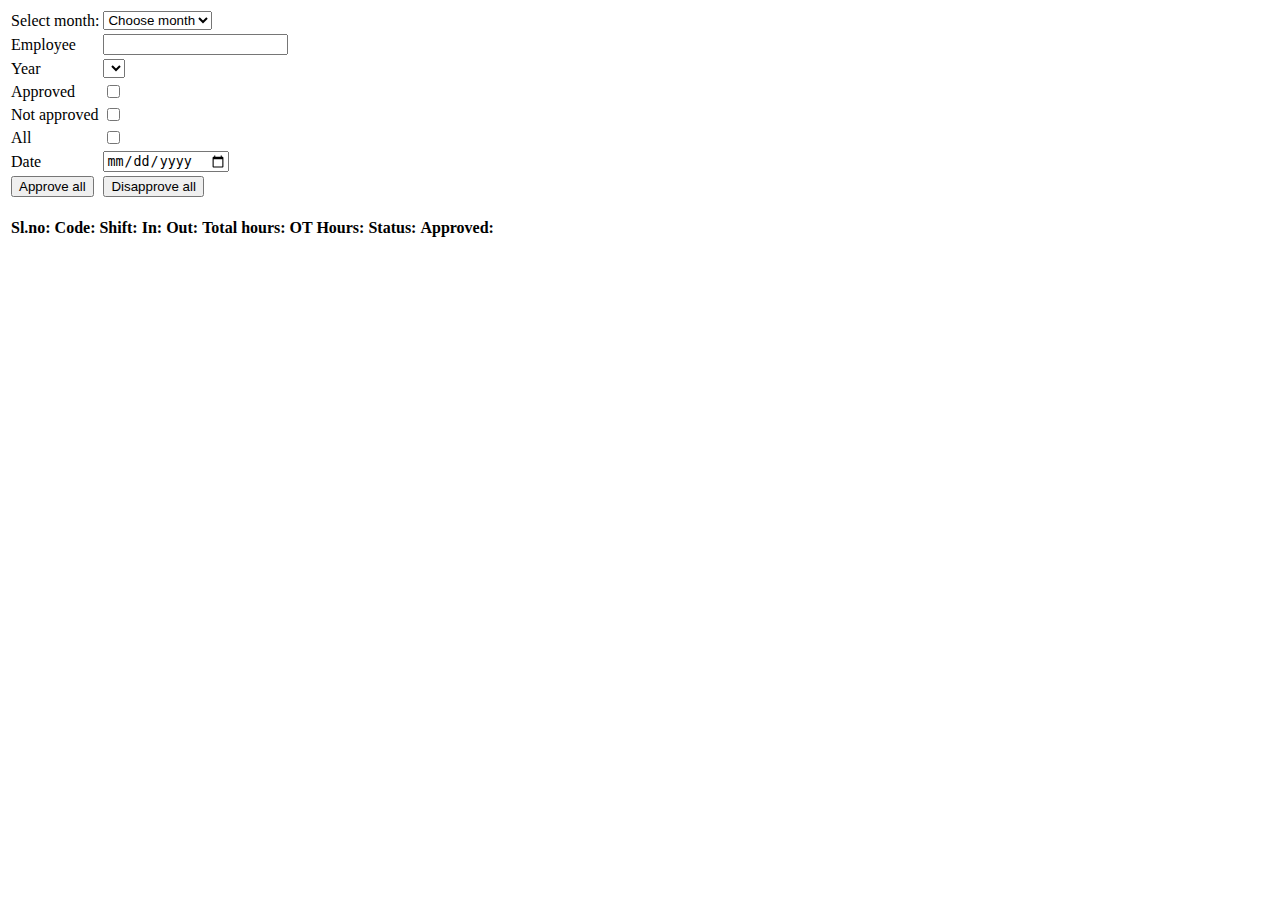
<file: old hr/overtime_approval.html>
<html>
    <head>
        <title></title>
         <meta charset="UTF-8"> 
    </head>
    <body>
        <form action="">
            <table>
                <tr>
                    <td>Select month:</td>
                    <td>
                        <select name="month" id="month">
                            <option value="0">Choose month</option>
                            <option value=""></option>
                        </select>
                    </td>
                </tr>
                <tr>
                    <td><label for="employee">Employee</label></td>
                    <td><input type="text" id="employee" name="employee"></td>
                </tr>
                <tr>
                    <td>
                        <label for="year">Year</label>
                    </td>
                    <td>
                       <select name="year" id="year">
                           <?
                           for($y = 2016; $y<=2030; $y++){
                            echo "<option value='$y'> $y </option>";
                           }
                           ?>
                       </select>
                    </td>
                </tr>
                <tr>
                    <td><label for="approved">Approved</label></td>
                    <td><input type="checkbox" name="approved" id="approved"></td>
                    
                </tr>
                <tr>
                    <td><label for="not_approved">Not approved</label></td>
                    <td><input type="checkbox" name="not_approved" id="not_approved"></td>
                </tr>
                <tr>
                    <td><label for="all">All</label></td>
                    <td><input type="checkbox" name="all" id="all"></td>
                </tr>
                <tr>
                    <td><label for="date">Date</label></td>
                    <td><input type="date" name="date" id="date"></td>
                </tr>
                <tr>
                    <td><button>Approve all</button></td>
                    <td><button>Disapprove all</button></td>
                </tr>
            </table>
        </form>
        
        <table>
            <tr>
                <td>
                    <h4>Sl.no:</h4>
                </td>
                
                <td>
                    <h4>Code:</h4>
                </td>
                
                <td>
                    <h4>Shift:</h4>
                </td>
                
                <td>
                    <h4>In:</h4>
                </td>
                
                <td>
                    <h4>Out:</h4>
                </td>
                
                <td>
                    <h4>Total hours:</h4>
                </td>
                
                <td>
                    <h4>OT Hours:</h4>
                </td>
                
                <td>
                    <h4>Status:</h4>
                </td>
                
                <td>
                    <h4>Approved:</h4>
                </td>
            </tr>
        </table>
    </body>
</html>
</file>
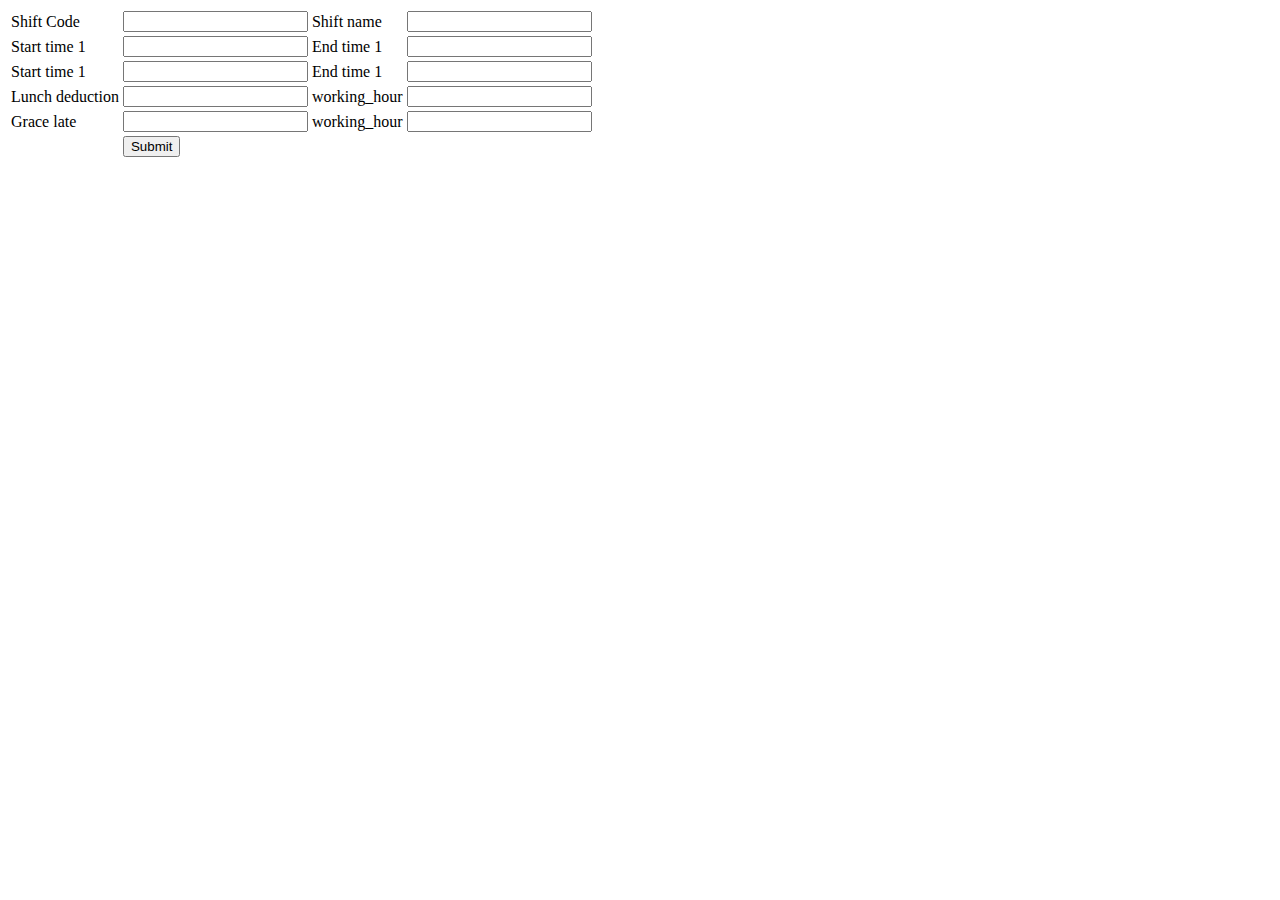
<file: old hr/shiftmaster.html>
<html>
    <head>
        <title></title>
    </head>
    <body>
        <form action="">
            <table>
                <tr>
                    <td>
                        <label for="shift_code">Shift Code</label>
                    </td>
                    <td>
                        <input type="text" name="shift_code" id="shift_code">
                    </td>
                    <td>
                        <label for="shift_name">Shift name</label>
                    </td>
                    <td>
                        <input type="text" name="shift_name" id="shift_name">
                    </td>
                </tr>
                <tr>
                     <td>
                        <label for="start_time_one">Start time 1</label>
                    </td>
                    <td>
                        <input type="text" name="start_time_one" id="start_time_one">
                    </td>
                    <td>
                        <label for="end_time_one">End time 1</label>
                    </td>
                    <td>
                        <input type="text" name="end_time_one" id="end_time_one">
                    </td>
                </tr>
                
                <tr>
                     <td>
                        <label for="start_time_two">Start time 1</label>
                    </td>
                    <td>
                        <input type="text" name="start_time_two" id="start_time_two">
                    </td>
                    <td>
                        <label for="end_time_two">End time 1</label>
                    </td>
                    <td>
                        <input type="text" name="end_time_two" id="end_time_two">
                    </td>
                </tr>
                <tr>
                     <td>
                        <label for="lunch_deduction">Lunch deduction</label>
                    </td>
                    <td>
                        <input type="text" name="lunch_deduction" id="lunch_deduction">
                    </td>
                    <td>
                        <label for="working_hour">working_hour</label>
                    </td>
                    <td>
                        <input type="text" name="working_hour" id="working_hour">
                    </td>
                </tr>
                
                <tr>
                     <td>
                        <label for="grace_late">Grace late</label>
                    </td>
                    <td>
                        <input type="text" name="grace_late" id="grace_late">
                    </td>
                    <td>
                        <label for="grace_early">working_hour</label>
                    </td>
                    <td>
                        <input type="text" name="grace_early" id="grace_early">
                    </td>
                </tr>
                <tr>
                   <td></td><td> <input type="submit" value="Submit"></td>
                </tr>
                
            </table>
        </form>
    </body>
</html>
</file>
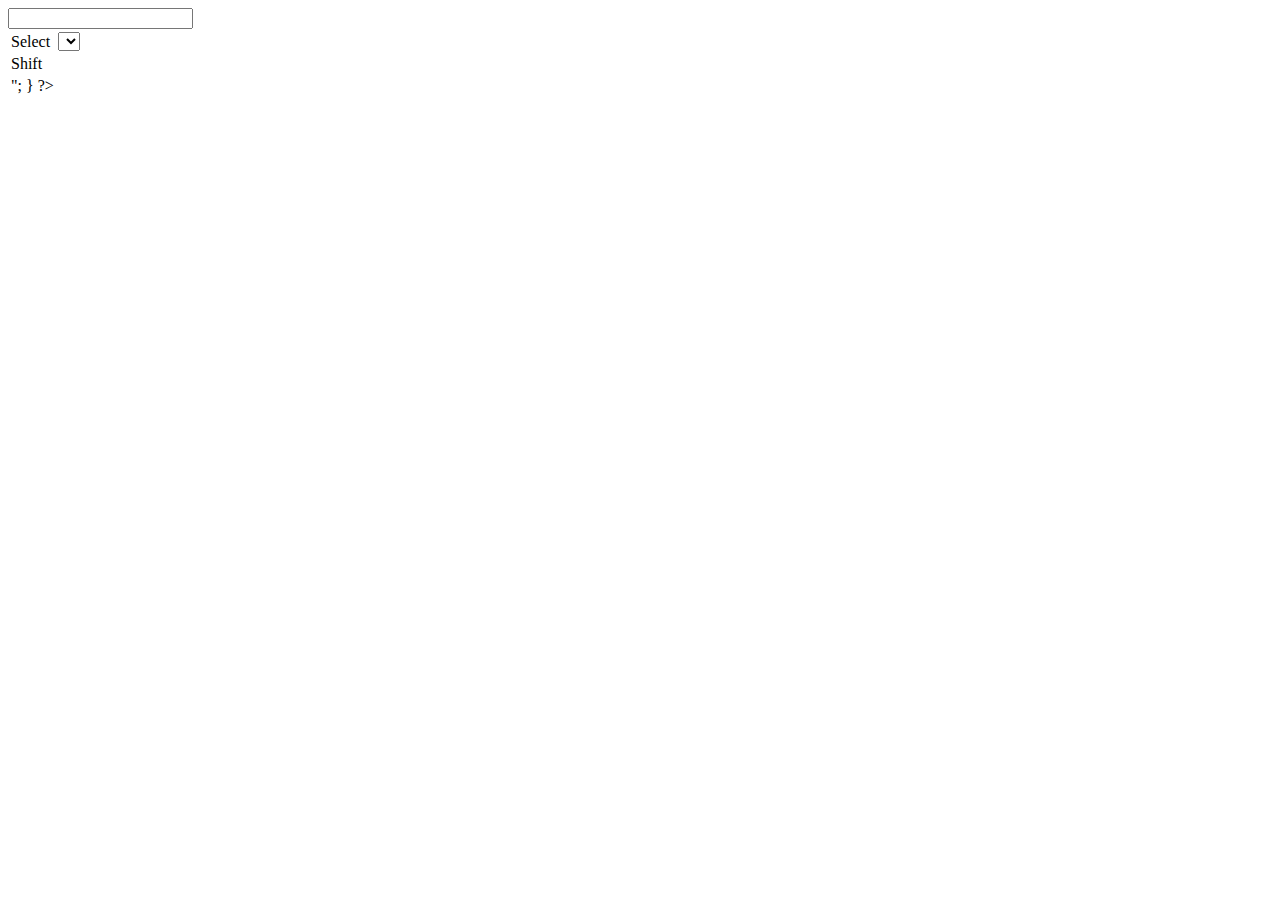
<file: old hr/shiftpattern.html>
<html>
    <head>
        <title></title>
         <meta charset="UTF-8"> 
    </head>
    <body>
        <form action="">
            <table>
                <tr>
                    <td>
                        <label for="shift_code">Select</label>
                    </td>
                    <td>
                        <select name="shift_code" id="shift_code">
                            <option value=""></option>
                            <option value=""></option>
                            <option value=""></option>
                        </select>
                    </td>
                </tr>
                <tr id="shift_code">
                    <td><label for="shift_code">Shift</label></td>
                </tr>
                <tr>
                    <?php
                    for($i = ; $i<=15; $i++)
                    {
                        echo "<td><input type="text" name='shift_code_{$i}' > <td>";
                    }
                    ?>
                </tr>
            </table>
        </form>
    </body>
</html>
</file>
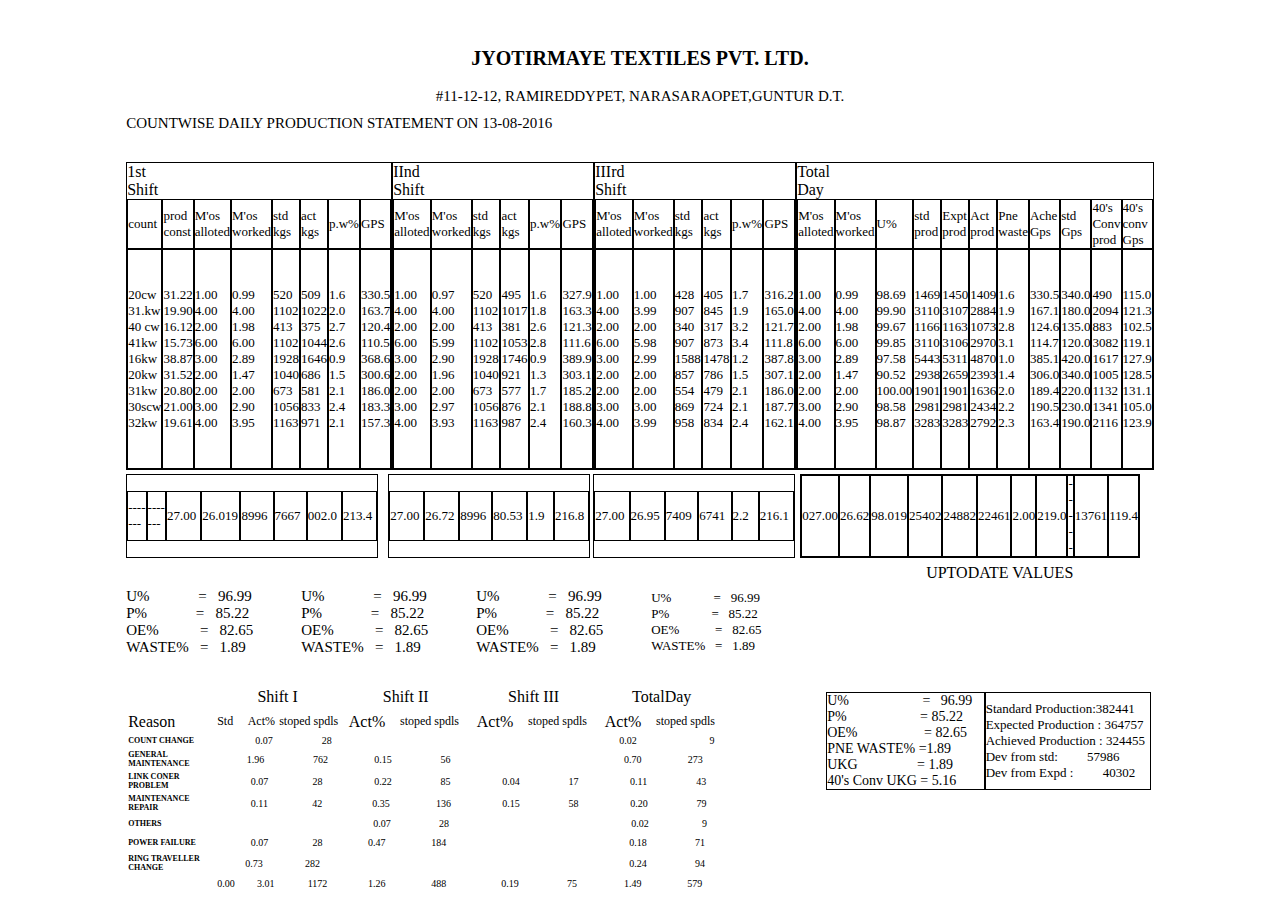
<file: production/report.html>
<html>

<head>

<title>Jyotirmay Report</title>

</head>


<body>

	<table width="1000" cellspacing="0" cellpadding="0" align="center">
	<tr>
		<td width="1000" height="80"><p align="center" style="font-size:20px;margin-bottom:0px;margin-top:20px"><b>JYOTIRMAYE TEXTILES PVT. LTD.</b></p></td>
	</tr>
	<tr>
	<td><p align="center" style="font-size:15px;margin-top:0px;margin-bottom:10px">#11-12-12, RAMIREDDYPET, NARASARAOPET,GUNTUR D.T.</p></td>
	</tr>
	<tr>
	<td><p style="font-size:15px;margin-top:0px;margin-bottom:30px">COUNTWISE DAILY PRODUCTION STATEMENT ON 13-08-2016</p></td>
	</tr>
	<tr>
			<td width="1000" height="300">
			<table width"1000" height="300" cellspacing="0" cellpadding="0">
				<tr height="300">
					<td width="250" height="300" style="border:1px solid black;">
						<table width="250" height="240" cellspacing="0" cellpadding="0">
						<tr style="height:30px">
							<td width="40" height="30" cellspacing="0" cellpadding="0" style=" ">1st Shift</td>
						</tr>
						<tr height="50">
							<td width="40" height="50" style="border:1px solid black;font-size:13px" >count</td>
							<td width="40" height="50" style="border:1px solid black;font-size:13px">prod const</td>
							<td width="40" height="50" style="border:1px solid black;font-size:13px">M'os alloted</td>
							<td width="40" height="50" style="border:1px solid black;font-size:13px">M'os worked</td>
							<td width="40" height="50" style="border:1px solid black;font-size:13px">std kgs</td>
							<td width="40" height="50" style="border:1px solid black;font-size:13px">act kgs</td>
							<td width="40" height="50" style="border:1px solid black;font-size:13px">p.w%</td>
							<td width="40" height="50" style="border:1px solid black;font-size:13px">GPS</td>
						</tr>
						<tr height="220">
							<td width="40" height="220" style="border:1px solid black;font-size:13px" >20cw<br>31.kw<br>40 cw<br>41kw<br>16kw<br>20kw<br>31kw<br>30scw<br>32kw</td>
							<td width="40" height="220" style="border:1px solid black;font-size:13px">31.22<br>19.90<br>16.12<br>15.73<br>38.87<br>31.52<br>20.80<br>21.00<br>19.61</td>
							<td width="40" height="220" style="border:1px solid black;font-size:13px">1.00<br>4.00<br>2.00<br>6.00<br>3.00<br>2.00<br>2.00<br>3.00<br>4.00</td>
							<td width="40" height="220" style="border:1px solid black;font-size:13px">0.99<br>4.00<br>1.98<br>6.00<br>2.89<br>1.47<br>2.00<br>2.90<br>3.95</td>
							<td width="40" height="220" style="border:1px solid black;font-size:13px">520<br>1102<br>413<br>1102<br>1928<br>1040<br>673<br>1056<br>1163</td>
							<td width="40" height="220" style="border:1px solid black;font-size:13px">509<br>1022<br>375<br>1044<br>1646<br>686<br>581<br>833<br>971</td>
							<td width="40" height="220" style="border:1px solid black;font-size:13px">1.6<br>2.0<br>2.7<br>2.6<br>0.9<br>1.5<br>2.1<br>2.4<br>2.1</td>
							<td width="40" height="220" style="border:1px solid black;font-size:13px">330.5<br>163.7<br>120.4<br>110.5<br>368.6<br>300.6<br>186.0<br>183.3<br>157.3</td>
						</tr>
						
						
						</table>
						
					</td>
					<td style="width:3px;border:none;"></td>
					<td width="200" height="300" style="border:1px solid black;">
						<table width="200" height="240" cellspacing="0" cellpadding="0">
						<tr style="height:30px">
						<td width="40" height="30" cellspacing="0" cellpadding="0" style=" ">IInd Shift</td>
						</tr>
						<tr height="50">
							<td width="40" height="50" style="border:1px solid black;font-size:13px" >M'os alloted</td>
							<td width="40" height="50" style="border:1px solid black;font-size:13px">M'os worked</td>
							<td width="40" height="50" style="border:1px solid black;font-size:13px">std kgs</td>
							<td width="40" height="50" style="border:1px solid black;font-size:13px">act kgs</td>
							<td width="40" height="50" style="border:1px solid black;font-size:13px">p.w%</td>
							<td width="40" height="50" style="border:1px solid black;font-size:13px">GPS</td>
							
						</tr>
						<tr height="220">
							<td width="40" height="220" style="border:1px solid black;font-size-adjust:0px;font-size:13px" >1.00<br>4.00<br>2.00<br>6.00<br>3.00<br>2.00<br>2.00<br>3.00<br>4.00</td>
							<td width="40" height="220" style="border:1px solid black;font-size:13px">0.97<br>4.00<br>2.00<br>5.99<br>2.90<br>1.96<br>2.00<br>2.97<br>3.93</td>							
							<td width="40" height="220" style="border:1px solid black;font-size:13px">520<br>1102<br>413<br>1102<br>1928<br>1040<br>673<br>1056<br>1163</td>
							<td width="40" height="220" style="border:1px solid black;font-size:13px">495<br>1017<br>381<br>1053<br>1746<br>921<br>577<br>876<br>987</td>
							<td width="40" height="220" style="border:1px solid black;font-size:13px">1.6<br>1.8<br>2.6<br>2.8<br>0.9<br>1.3<br>1.7<br>2.1<br>2.4</td>
							<td width="40" height="50" style="border:1px solid black;font-size:13px">327.9<br>163.3<br>121.3<br>111.6<br>389.9<br>303.1<br>185.2<br>188.8<br>160.3</td>
						</tr>
						
						
						</table>
						
					</td>
					<td style="width:10px;border:none;"></td>
					<td width="200" height="300" style="border:1px solid black;">
						<table width="200" height="240" cellspacing="0" cellpadding="0">
						<tr style="height:30px">
						<td width="40" height="30" cellspacing="0" cellpadding="0" style=" ">IIIrd Shift</td>
						</tr>
						<tr height="50">
							<td width="40" height="50" style="border:1px solid black;font-size:13px" >M'os alloted</td>
							<td width="40" height="50" style="border:1px solid black;font-size:13px">M'os worked</td>
							<td width="40" height="50" style="border:1px solid black;font-size:13px">std kgs</td>
							<td width="40" height="50" style="border:1px solid black;font-size:13px">act kgs</td>
							<td width="40" height="50" style="border:1px solid black;font-size:13px">p.w%</td>
							<td width="40" height="50" style="border:1px solid black;font-size:13px">GPS</td>
							
						</tr>
						<tr height="220">
							<td width="40" height="220" style="border:1px solid black;font-size:13px" >1.00<br>4.00<br>2.00<br>6.00<br>3.00<br>2.00<br>2.00<br>3.00<br>4.00</td>
							<td width="40" height="220" style="border:1px solid black;font-size:13px">1.00<br>3.99<br>2.00<br>5.98<br>2.99<br>2.00<br>2.00<br>3.00<br>3.99</td>
							<td width="40" height="220" style="border:1px solid black;font-size:13px">428<br>907<br>340<br>907<br>1588<br>857<br>554<br>869<br>958</td>
							<td width="40" height="220" style="border:1px solid black;font-size:13px">405<br>845<br>317<br>873<br>1478<br>786<br>479<br>724<br>834</td>
							<td width="40" height="220" style="border:1px solid black;font-size:13px">1.7<br>1.9<br>3.2<br>3.4<br>1.2<br>1.5<br>2.1<br>2.1<br>2.4</td>
							<td width="40" height="220" style="border:1px solid black;font-size:13px">316.2<br>165.0<br>121.7<br>111.8<br>387.8<br>307.1<br>186.0<br>187.7<br>162.1</td>
							
						</tr>
						
						
						</table>
						
					</td>
					<td style="width:3;border:none;"></td>
					<td width="300" height="300" style="border:1px solid black;">
						<table width="300" height="240" cellspacing="0" cellpadding="0">
						<tr style="height:30px">
						<td width="40" height="30" cellspacing="0" cellpadding="0" style=" ">Total Day</td>
						</tr>
						<tr height="50">
							<td width="100" height="50" style="border:1px solid black;font-size:13px" >M'os alloted</td>
							<td width="100" height="50" style="border:1px solid black;font-size:13px">M'os worked</td>
							<td width="100" height="50" style="border:1px solid black;font-size:13px">U%</td>
							<td width="100" height="50" style="border:1px solid black;font-size:13px">std prod</td>
							<td width="100" height="50" style="border:1px solid black;font-size:13px">Expt prod</td>
							<td width="100" height="50" style="border:1px solid black;font-size:13px">Act prod</td>
							<td width="100" height="50" style="border:1px solid black;font-size:13px">Pne waste</td>
							<td width="100" height="50" style="border:1px solid black;font-size:13px">Ache Gps</td>
							<td width="100" height="50" style="border:1px solid black;font-size:13px">std Gps</td>
							<td width="100" height="50" style="border:1px solid black;font-size:13px">40's Conv prod</td>
							<td width="100" height="50" style="border:1px solid black;font-size:13px">40's conv Gps</td>
						</tr>
						<tr height="220">
							<td width="100" height="220" style="border:1px solid black;font-size:13px" >1.00<br>4.00<br>2.00<br>6.00<br>3.00<br>2.00<br>2.00<br>3.00<br>4.00</td>
							<td width="100" height="220" style="border:1px solid black;font-size:13px">0.99<br>4.00<br>1.98<br>6.00<br>2.89<br>1.47<br>2.00<br>2.90<br>3.95</td>
							<td width="100" height="220" style="border:1px solid black;font-size:13px">98.69<br>99.90<br>99.67<br>99.85<br>97.58<br>90.52<br>100.00<br>98.58<br>98.87</td>
							<td width="100" height="220" style="border:1px solid black;font-size:13px">1469<br>3110<br>1166<br>3110<br>5443<br>2938<br>1901<br>2981<br>3283</td>
							<td width="100" height="220" style="border:1px solid black;font-size:13px">1450<br>3107<br>1163<br>3106<br>5311<br>2659<br>1901<br>2981<br>3283</td>
							<td width="100" height="220" style="border:1px solid black;font-size:13px">1409<br>2884<br>1073<br>2970<br>4870<br>2393<br>1636<br>2434<br>2792</td>
							<td width="100" height="220" style="border:1px solid black;font-size:13px">1.6<br>1.9<br>2.8<br>3.1<br>1.0<br>1.4<br>2.0<br>2.2<br>2.3</td>
							<td width="100" height="220" style="border:1px solid black;font-size:13px">330.5<br>167.1<br>124.6<br>114.7<br>385.1<br>306.0<br>189.4<br>190.5<br>163.4</td>
							<td width="100" height="220" style="border:1px solid black;font-size:13px">340.0<br>180.0<br>135.0<br>120.0<br>420.0<br>340.0<br>220.0<br>230.0<br>190.0</td>
							<td width="100" height="220" style="border:1px solid black;font-size:13px">490<br>2094<br>883<br>3082<br>1617<br>1005<br>1132<br>1341<br>2116</td>
							<td width="100" height="220" style="border:1px solid black;font-size:13px">115.0<br>121.3<br>102.5<br>119.1<br>127.9<br>128.5<br>131.1<br>105.0<br>123.9</td>
						</tr>
						
						
						
						</table>
						
					</td>
					
				</tr>
				
			</table>
		</td>
		
	</tr>
	<tr><td style="width:1000px;height:4px;border:none;"></td></tr>
	<tr>
			<td width="1000" height="50">
			<table width"1000" height="50" cellspacing="0" cellpadding="0">
				<tr height="50">
					<td width="250" height="20" style="border:1px solid black;">
						<table width="250" height="50" cellspacing="0" cellpadding="0">
						
						<tr height="50">
							<td width="40" height="50" style="border:1px solid black;font-size:13px" >-------</td>
							<td width="40" height="50" style="border:1px solid black;font-size:13px">-------</td>
							<td width="40" height="50" style="border:1px solid black;font-size:13px">27.00</td>
							<td width="40" height="50" style="border:1px solid black;font-size:13px">26.019</td>
							<td width="40" height="50" style="border:1px solid black;font-size:13px">8996</td>
							<td width="40" height="50" style="border:1px solid black;font-size:13px">7667</td>
							<td width="40" height="50" style="border:1px solid black;font-size:13px"> 002.0</td>
							<td width="40" height="50" style="border:1px solid black;font-size:13px">213.4</td>
						</tr>
						
						
						
						</table>
						
					</td>
					<td style="width:10;border:none;"></td>
					<td width="200" height="50" style="border:1px solid black;">
						<table width="200" height="50" cellspacing="0" cellpadding="0">
						
						<tr height="50">
							<td width="40" height="50" style="border:1px solid black;font-size:13px" >27.00</td>
							<td width="40" height="50" style="border:1px solid black;font-size:13px">26.72</td>
							<td width="40" height="50" style="border:1px solid black;font-size:13px">8996</td>
							<td width="40" height="50" style="border:1px solid black;font-size:13px">80.53</td>
							<td width="40" height="50" style="border:1px solid black;font-size:13px">1.9</td>
							<td width="40" height="50" style="border:1px solid black;font-size:13px">216.8</td>
							
						</tr>
						
						
						</table>
						
					</td>
					<td style="width:3;border:none;"></td>
					<td width="200" height="50" style="border:1px solid black;">
						<table width="200" height="50" cellspacing="0" cellpadding="0">
						
						<tr height="50">
							<td width="40" height="50" style="border:1px solid black;font-size:13px" >27.00</td>
							<td width="40" height="50" style="border:1px solid black;font-size:13px">26.95</td>
							<td width="40" height="50" style="border:1px solid black;font-size:13px">7409</td>
							<td width="40" height="50" style="border:1px solid black;font-size:13px">6741</td>
							<td width="40" height="50" style="border:1px solid black;font-size:13px">2.2</td>
							<td width="40" height="50" style="border:1px solid black;font-size:13px">216.1</td>
							
						</tr>
						
						
						
						</table>
						
					</td>
					<td style="width:5;border:none;"></td>
					<td width="300"  style="border:1px solid black;">
						<table width="300"  cellspacing="0" cellpadding="0">
						
						<tr height="50">
							<td width="100" height="50" style="border:1px solid black;font-size:13px" >027.00</td>
							<td width="100" height="50" style="border:1px solid black;font-size:13px">26.62</td>
							<td width="100" height="50" style="border:1px solid black;font-size:13px">98.019</td>
							<td width="100" height="50" style="border:1px solid black;font-size:13px">25402</td>
							<td width="100" height="50" style="border:1px solid black;font-size:13px">24882</td>
							<td width="100" height="50" style="border:1px solid black;font-size:13px">22461</td>
							<td width="100" height="50" style="border:1px solid black;font-size:13px">2.00</td>
							<td width="100" height="50" style="border:1px solid black;font-size:13px">219.0</td>
							<td width="100" height="50" style="border:1px solid black;font-size:13px">-----</td>
							<td width="100" height="50" style="border:1px solid black;font-size:13px">13761</td>
							<td width="100" height="50" style="border:1px solid black;font-size:13px">119.4</td>
						</tr>
						
						
						
						</table>
						
					</td>
					
				</tr>
				
			</table>
		</td>
			
		</td>
		
	</tr>
	<tr>
			<td width="1000" height="30" >
			<table width"1000" height="30" cellspacing="0" cellpadding="0">
				<tr>
					<td width="100" height="30" ></td>
					<td width="500" height="30" >
					
						
					
					</td>
					<td width="100" height="30" >
					
						
					</td>
					<td width="100" height="30" >
					
						
					
					</td>
					<td width="158" height="30" >
					<p>UPTODATE VALUES</p>
						
						
					</td>
					
				</tr>
			</table>
		</td>
		
	</tr>
	
	<tr>
			<td width="1000" >
			<table width="1000" cellspacing="0" cellpadding="0">
				<tr>
					<td width="700" style="">
						<table width="700" cellspacing="0" cellpadding="0">
						<tr>
						<td width="700"  style="">
							<table width="700" cellspacing="0" cellpadding="0">
								<tr style="margin-top:0px">
								<td width="150"  style="font-size:15px;border:none">U% &nbsp &nbsp &nbsp &nbsp &nbsp &nbsp = &nbsp 96.99 <br>P% &nbsp &nbsp &nbsp &nbsp &nbsp &nbsp = &nbsp 85.22<br>OE% &nbsp &nbsp &nbsp &nbsp &nbsp = &nbsp 82.65<br>WASTE% &nbsp = &nbsp 1.89
								</td>
								<td width="150"  style="font-size:15px;border:none">U% &nbsp &nbsp &nbsp &nbsp &nbsp &nbsp = &nbsp 96.99 <br>P% &nbsp &nbsp &nbsp &nbsp &nbsp &nbsp = &nbsp 85.22<br>OE% &nbsp &nbsp &nbsp &nbsp &nbsp = &nbsp 82.65<br>WASTE% &nbsp = &nbsp 1.89
								</td>
								<td width="150" style="font-size:15px;border:none">U% &nbsp &nbsp &nbsp &nbsp &nbsp &nbsp = &nbsp 96.99 <br>P% &nbsp &nbsp &nbsp &nbsp &nbsp &nbsp = &nbsp 85.22<br>OE% &nbsp &nbsp &nbsp &nbsp &nbsp = &nbsp 82.65<br>WASTE% &nbsp = &nbsp 1.89
								</td>
								<td width="150" style="font-size:13px;border:none">U% &nbsp &nbsp &nbsp &nbsp &nbsp &nbsp = &nbsp 96.99 <br>P% &nbsp &nbsp &nbsp &nbsp &nbsp &nbsp = &nbsp 85.22<br>OE% &nbsp &nbsp &nbsp &nbsp &nbsp = &nbsp 82.65<br>WASTE% &nbsp = &nbsp 1.89
								</tr>
								
							</table>
						</td>
						</tr>
						<tr><td height="30px"></td></tr>
						<tr>
						
						<td width="600" height="" style="margin-top:20px">
							<table width="600" cellspacing="1" cellpadding="1" style="">
							
								<tr style="border-bottom:1px solid black">
									<td width="125"></td>
									<td width="125" align="center">Shift I</td>
									<td width="125" align="center">Shift II</td>
									<td width="125" align="center">Shift III</td>
									<td width="125" align="center">TotalDay</td>
								</tr>
								<tr><td></td></tr>
								<tr>
									<td width="125">Reason</td>
									<td width="125">
										<table width="125" cellspacing="1" cellpadding="1">
											<tr>
											<td align="" style="font-size:12px">Std</td>
											<td align="" style="font-size:12px"> &nbsp &nbsp Act%</td>
											<td align="right" style="font-size:12px">stoped spdls</td>
											</tr>
										</table>
									
									</td>
									<td width="125">
										<table width="125" cellspacing="0" cellpadding="0">
											<tr>
											<td align="center">Act%</td>
											<td align="center" style="font-size:12px">stoped spdls</td>
											
											</tr>
										</table>
									
									</td>
									<td width="125">
									
										<table width="125" cellspacing="0" cellpadding="0">
											<tr>
											<td align="center">Act%</td>
											<td align="center" style="font-size:12px">stoped spdls</td>
											
											</tr>
										</table>
									
									</td>
									<td width="125">
										<table width="125" cellspacing="0" cellpadding="0">
											<tr>
											<td align="center">Act%</td>
											<td align="center" style="font-size:12px">stoped spdls</td>
											
											</tr>
										</table>
									
									</td>
								
								</tr>
							
							</table>
						</td>
						</tr>
						<tr>
						
						<td width="600" height="" style="margin-top:20px">
							<table width="600" cellspacing="1" cellpadding="1" style="">
							
								<tr>
									<td width="125" style="font-size:8px"><b>COUNT CHANGE</b></td>
									<td width="125">
										<table width="125" cellspacing="0" cellpadding="0">
											<tr>
											<td align="" style="font-size:12px"></td>
											<td align="" style="font-size:10px"> &nbsp &nbsp &nbsp &nbsp &nbsp &nbsp &nbsp &nbsp 0.07</td>
											<td align="left" style="font-size:10px">28</td>
											</tr>
										</table>
									
									</td>
									<td width="125">
										<table width="125" cellspacing="0" cellpadding="0">
											<tr>
											<td align="center"></td>
											<td align="center"></td>
											
											</tr>
										</table>
									
									</td>
									<td width="125">
									
										<table width="125" cellspacing="0" cellpadding="0">
											<tr>
											<td align="center"></td>
											<td align="center"></td>
											
											</tr>
										</table>
									
									</td>
									<td width="125">
										<table width="125" cellspacing="0" cellpadding="0">
											<tr>
											<td align="left" style="font-size:10px"> &nbsp &nbsp &nbsp &nbsp 0.02</td>
											<td align="left" style="font-size:10px">9</td>
											
											</tr>
										</table>
									
									</td>
								
								</tr>
							
							</table>
						</td>
						</tr>
						<tr>
						
						<td width="600" height="" style="margin-top:20px">
							<table width="600" cellspacing="1" cellpadding="1" style="">
							
								<tr>
									<td width="125" style="font-size:8px"><b>GENERAL MAINTENANCE</b></td>
									<td width="125">
										<table width="125" cellspacing="0" cellpadding="0">
											<tr>
											<td align="" style="font-size:10px"></td>
											<td align="center" style="font-size:10px"> &nbsp &nbsp &nbsp &nbsp 1.96</td>
											<td align="center" style="font-size:10px"> &nbsp &nbsp &nbsp &nbsp &nbsp 762</td>
											</tr>
										</table>
									
									</td>
									<td width="125">
										<table width="125" cellspacing="0" cellpadding="0">
											<tr>
											<td align="center" style="font-size:10px">0.15</td>
											<td align="center" style="font-size:10px">56</td>
											
											</tr>
										</table>
									
									</td>
									<td width="125">
									
										<table width="125" cellspacing="0" cellpadding="0">
											<tr>
											<td align="center" style="font-size:10px"></td>
											<td align="center" style="font-size:10px"></td>
											
											</tr>
										</table>
									
									</td>
									<td width="125">
										<table width="125" cellspacing="0" cellpadding="0">
											<tr>
											<td align="center" style="font-size:10px">0.70</td>
											<td align="center" style="font-size:10px">273</td>
											
											</tr>
										</table>
									
									</td>
								
								</tr>
							
							</table>
						</td>
						</tr>
						<tr>
						
						<td width="600" height="" style="margin-top:20px">
							<table width="600" cellspacing="1" cellpadding="1" style="">
							
								<tr>
									<td width="125" style="font-size:8px"><b>LINK CONER PROBLEM</b></td>
									<td width="125">
										<table width="125" cellspacing="1" cellpadding="1">
											<tr>
											<td align="" style="font-size:12px"></td>
											<td align="center" style="font-size:10px">0.07</td>
											<td align="center" style="font-size:10px">28</td>
											</tr>
										</table>
									
									</td>
									<td width="125">
										<table width="125" cellspacing="0" cellpadding="0">
											<tr>
											<td align="center" style="font-size:10px">0.22</td>
											<td align="center" style="font-size:10px">85</td>
											
											</tr>
										</table>
									
									</td>
									<td width="125">
									
										<table width="125" cellspacing="0" cellpadding="0">
											<tr>
											<td align="center" style="font-size:10px">0.04</td>
											<td align="center" style="font-size:10px">17</td>
											
											</tr>
										</table>
									
									</td>
									<td width="125">
										<table width="125" cellspacing="0" cellpadding="0">
											<tr>
											<td align="center" style="font-size:10px">0.11</td>
											<td align="center" style="font-size:10px">43</td>
											
											</tr>
										</table>
									
									</td>
								
								</tr>
							
							</table>
						</td>
						</tr>
						<tr>
						
						<td width="600" height="" style="margin-top:20px">
							<table width="600" cellspacing="1" cellpadding="1" style="">
							
								<tr>
									<td width="125"style="font-size:8px"><b>MAINTENANCE REPAIR</b></td>
									<td width="125">
										<table width="125" cellspacing="1" cellpadding="1">
											<tr>
											<td align="" style="font-size:12px"></td>
											<td align="center" style="font-size:10px">0.11</td>
											<td align="center" style="font-size:10px">42</td>
											</tr>
										</table>
									
									</td>
									<td width="125">
										<table width="125" cellspacing="0" cellpadding="0">
											<tr>
											<td align="center" style="font-size:10px"> &nbsp &nbsp 0.35</td>
											<td align="center" style="font-size:10px"> &nbsp &nbsp 136</td>
											
											</tr>
										</table>
									
									</td>
									<td width="125">
									
										<table width="125" cellspacing="0" cellpadding="0">
											<tr>
											<td align="center" style="font-size:10px">0.15</td>
											<td align="center" style="font-size:10px">58</td>
											
											</tr>
										</table>
									
									</td>
									<td width="125">
										<table width="125" cellspacing="0" cellpadding="0">
											<tr>
											<td align="center" style="font-size:10px">0.20</td>
											<td align="center" style="font-size:10px">79</td>
											
											</tr>
										</table>
									
									</td>
								
								</tr>
							
							</table>
						</td>
						</tr>
						<tr>
						
						<td width="600" height="" style="margin-top:20px">
							<table width="600" cellspacing="1" cellpadding="1" style="">
							
								<tr>
									<td width="125"style="font-size:8px"><b>OTHERS</b></td>
									<td width="125">
										<table width="125" cellspacing="1" cellpadding="1">
											<tr>
											<td align="" style="font-size:12px"></td>
											<td align="" style="font-size:12px"></td>
											<td align="right" style="font-size:12px"></td>
											</tr>
										</table>
									
									</td>
									<td width="125">
										<table width="125" cellspacing="1" cellpadding="1">
											<tr>
											<td align="center" style="font-size:10px">0.07</td>
											<td align="center" style="font-size:10px">28</td>
											
											</tr>
										</table>
									
									</td>
									<td width="125">
									
										<table width="125" cellspacing="0" cellpadding="0">
											<tr>
											<td align="center"></td>
											<td align="center"></td>
											
											</tr>
										</table>
									
									</td>
									<td width="125">
										<table width="125" cellspacing="1" cellpadding="1">
											<tr>
											<td align="left" style="font-size:10px"> &nbsp &nbsp &nbsp &nbsp &nbsp &nbsp 0.02</td>
											<td align="left" style="font-size:10px"> &nbsp &nbsp &nbsp &nbsp &nbsp &nbsp 9</td>
											
											</tr>
										</table>
									
									</td>
								
								</tr>
							
							</table>
						</td>
						</tr>
						<tr>
						
						<td width="600" height="" style="margin-top:20px">
							<table width="600" cellspacing="1" cellpadding="1" style="">
							
								<tr>
									<td width="125"style="font-size:8px"><b>POWER FAILURE</b></td>
									<td width="125">
										<table width="125" cellspacing="1" cellpadding="1">
											<tr>
											<td align="" style="font-size:12px"></td>
											<td align="center" style="font-size:10px">0.07</td>
											<td align="center" style="font-size:10px">28</td>
											</tr>
										</table>
									
									</td>
									<td width="125">
										<table width="125" cellspacing="1" cellpadding="1">
											<tr>
											<td align="center" style="font-size:10px">0.47</td>
											<td align="center" style="font-size:10px">184</td>
											
											</tr>
										</table>
									
									</td>
									<td width="125">
									
										<table width="125" cellspacing="1" cellpadding="1">
											<tr>
											<td align="center" style="font-size:10px"></td>
											<td align="center" style="font-size:10px"></td>
											
											</tr>
										</table>
									
									</td>
									<td width="125">
										<table width="125" cellspacing="1" cellpadding="1">
											<tr>
											<td align="center" style="font-size:10px">0.18</td>
											<td align="center" style="font-size:10px">71</td>
											
											</tr>
										</table>
									
									</td>
								
								</tr>
							
							</table>
						</td>
						</tr>
						<tr>
						
						<td width="600" height="" style="margin-top:20px">
							<table width="600" cellspacing="1" cellpadding="1" style="">
							
								<tr>
									<td width="125"style="font-size:8px"><b>RING TRAVELLER CHANGE</b></td>
									<td width="125">
										<table width="125" cellspacing="1" cellpadding="1">
											<tr>
											<td align="" style="font-size:12px"></td>
											<td align="center" style="font-size:10px">0.73</td>
											<td align="center" style="font-size:10px">282</td>
											</tr>
										</table>
									
									</td>
									<td width="125">
										<table width="125" cellspacing="1" cellpadding="1">
											<tr>
											<td align="center"></td>
											<td align="center"></td>
											
											</tr>
										</table>
									
									</td>
									<td width="125">
									
										<table width="125" cellspacing="1" cellpadding="1">
											<tr>
											<td align="center"></td>
											<td align="center"></td>
											
											</tr>
										</table>
									
									</td>
									<td width="125">
										<table width="125" cellspacing="1" cellpadding="1">
											<tr>
											<td align="center" style="font-size:10px">0.24</td>
											<td align="center" style="font-size:10px">94</td>
											
											</tr>
										</table>
									
									</td>
								
								</tr>
							
							</table>
						</td>
						</tr>
						<tr>
						
						<td width="600" height="" style="margin-top:20px;bottom-top:1px solid black">
							<table width="600" cellspacing="1" cellpadding="1" style="">
							
								<tr>
									<td width="125"></td>
									<td width="125">
										<table width="125" cellspacing="1" cellpadding="1">
											<tr>
											<td align="" style="font-size:10px">0.00</td>
											<td align="left" style="font-size:10px"> 3.01</td>
											<td align="center" style="font-size:10px">1172</td>
											</tr>
										</table>
									
									</td>
									<td width="125">
										<table width="125" cellspacing="1" cellpadding="1">
											<tr>
											<td align="center" style="font-size:10px">1.26</td>
											<td align="center" style="font-size:10px">488</td>
											
											</tr>
										</table>
									
									</td>
									<td width="125">
									
										<table width="125" cellspacing="1" cellpadding="1">
											<tr>
											<td align="center" style="font-size:10px">0.19</td>
											<td align="center" style="font-size:10px">75</td>
											
											</tr>
										</table>
									
									</td>
									<td width="125">
										<table width="125" cellspacing="1" cellpadding="1">
											<tr>
											<td align="center" style="font-size:10px">1.49</td>
											<td align="center" style="font-size:10px">579</td>
											
											</tr>
										</table>
									
									</td>
								
								</tr>
							
							</table>
						</td>
						</tr>
						
						</table>
						
					</td>
					<td width="325" style="margin-top:0px">
						<table width="325" cellspacing="0" cellpadding="0">
						<tr>
							
							
								<td width="180" style="border:1px solid black;font-size:14px">
								U% &nbsp &nbsp &nbsp &nbsp &nbsp  &nbsp &nbsp &nbsp &nbsp &nbsp = &nbsp 96.99 <br>P% &nbsp &nbsp &nbsp &nbsp  &nbsp &nbsp  &nbsp &nbsp &nbsp &nbsp = 85.22<br>OE% &nbsp &nbsp &nbsp &nbsp &nbsp &nbsp &nbsp &nbsp &nbsp = 82.65<br>PNE WASTE% =1.89<br>UKG &nbsp &nbsp &nbsp  &nbsp  &nbsp  &nbsp &nbsp &nbsp = 1.89<br>40's Conv UKG = 5.16
								</td>
								<td width="180"  style="border:1px solid black;font-size:13px;">
								Standard Production:382441<br>Expected Production : 364757<br>Achieved Production : 324455<br>Dev from std: &nbsp &nbsp &nbsp &nbsp 57986<br>Dev from Expd : &nbsp &nbsp &nbsp &nbsp 40302
								</td>
							
						
						</tr>
						</table>
					</td>
				</tr>
			</table>
		</td>
		
	</tr>
	
		
	</table>

</body>

</html>
</file>
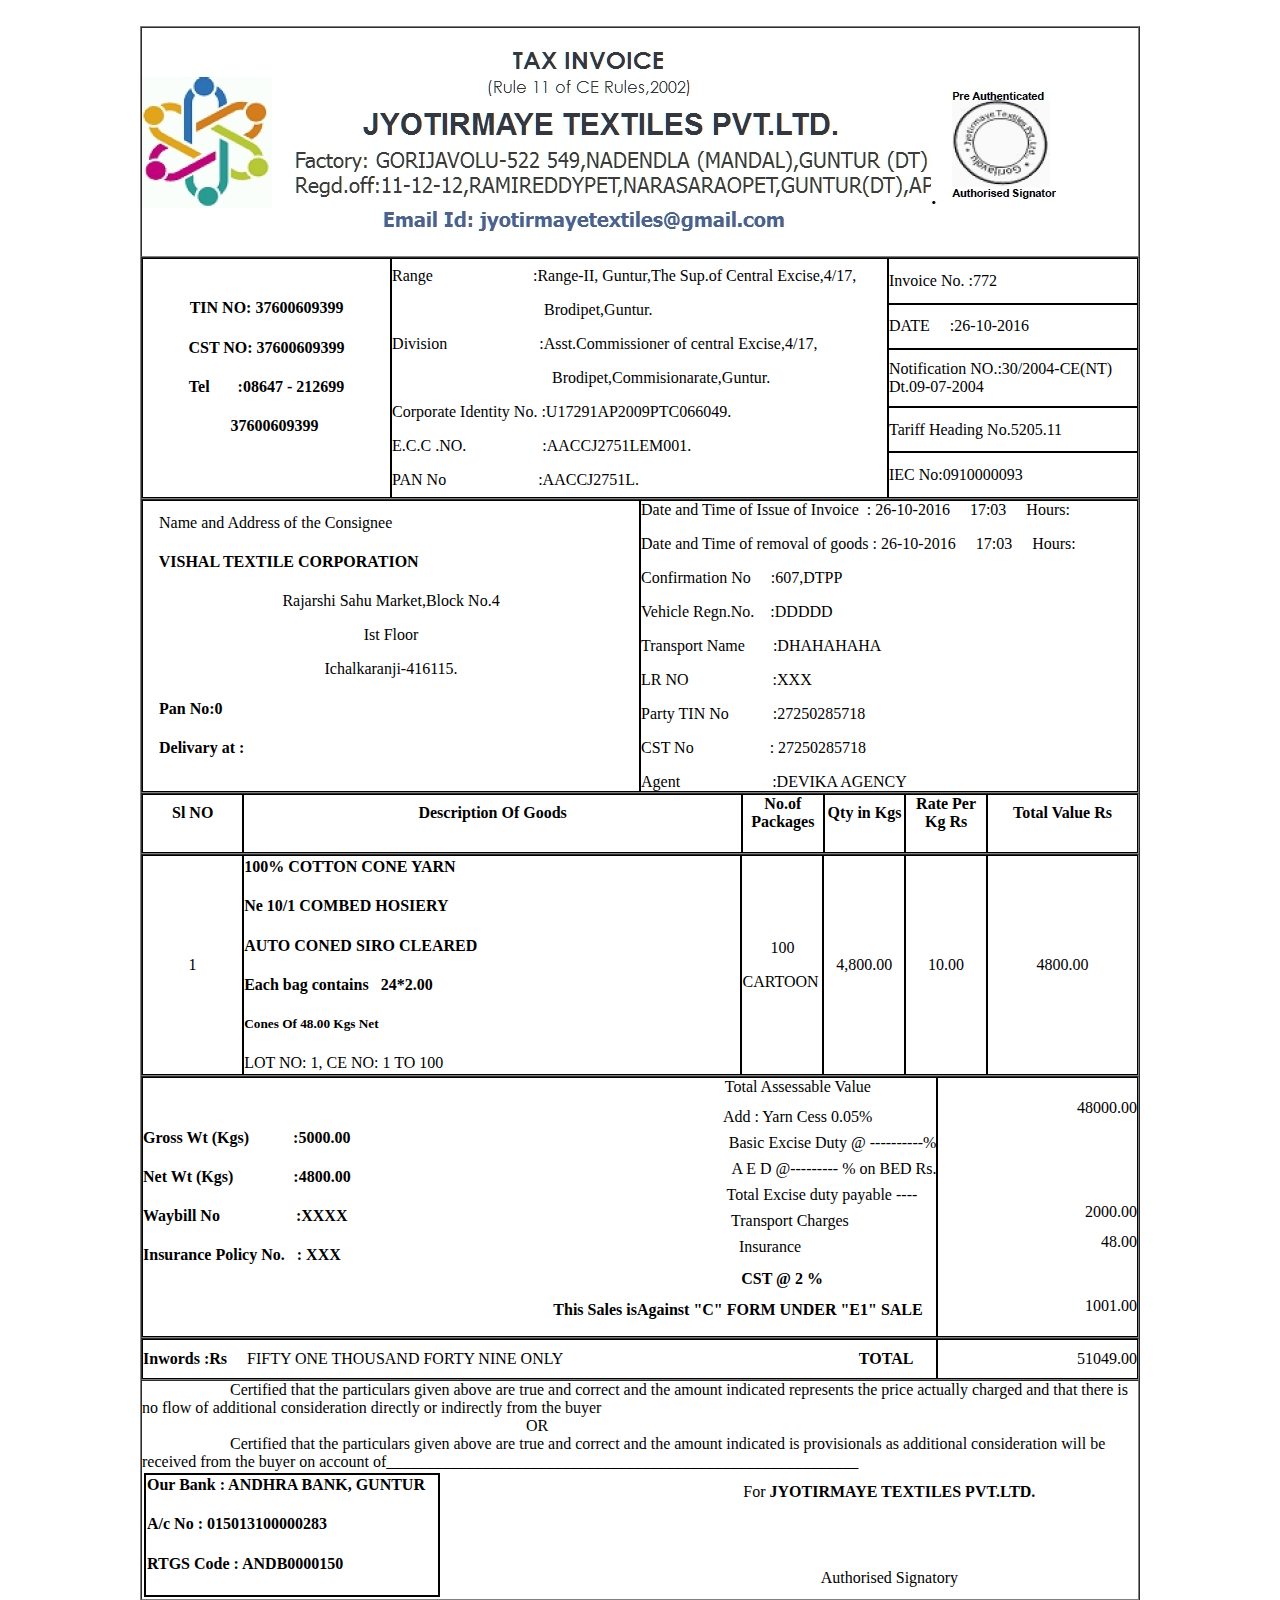
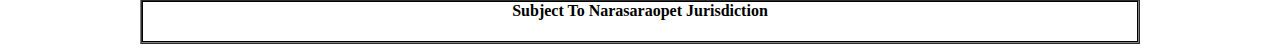
<file: purchase/table.html>
<html>

<head>

<title>Jyotirmay Report</title>

</head>


<body>

	<table width="1000" cellspacing="0" cellpadding="0" border="1" align="center">
	<tr>
		<td width="1000" height="230"><img src="edited.jpg"></td>
	</tr>
	<tr>
			<td width="1000" height="150">
			<table width"1000" height="150" cellspacing="0" cellpadding="0">
				<tr>
					<td width="250" height="150" style="border:1px solid black;">
					
					<h4 style="text-align:center">TIN NO: 37600609399</h4>
					<h4 style="text-align:center">CST NO: 37600609399</h4>
					<h4 style="text-align:center">Tel  &nbsp &nbsp &nbsp :08647 - 212699</h4>
					<h4 style="text-align:center">&nbsp &nbsp 37600609399</h4>
					
					</td>
					<td width="500" height="150" style="border:1px solid black;">
					
						<p >Range &nbsp &nbsp &nbsp &nbsp &nbsp &nbsp &nbsp &nbsp &nbsp &nbsp &nbsp  &nbsp :Range-II, Guntur,The Sup.of Central Excise,4/17,</p>
						<p> &nbsp &nbsp &nbsp &nbsp &nbsp &nbsp &nbsp &nbsp &nbsp &nbsp &nbsp &nbsp &nbsp &nbsp &nbsp &nbsp &nbsp  &nbsp &nbsp Brodipet,Guntur. </p>
						
						
						<p >Division  &nbsp &nbsp &nbsp &nbsp &nbsp &nbsp &nbsp &nbsp &nbsp &nbsp  &nbsp :Asst.Commissioner of central Excise,4/17,</p>
						<p>&nbsp &nbsp &nbsp &nbsp &nbsp &nbsp &nbsp &nbsp &nbsp &nbsp  &nbsp  &nbsp  &nbsp  &nbsp  &nbsp  &nbsp &nbsp  &nbsp &nbsp &nbsp Brodipet,Commisionarate,Guntur.</p>
						
						
						<p >Corporate Identity No. :U17291AP2009PTC066049. </p>
						
						<p >E.C.C .NO. &nbsp &nbsp &nbsp &nbsp &nbsp &nbsp &nbsp &nbsp &nbsp :AACCJ2751LEM001. </p>
						
						<p >PAN  No &nbsp &nbsp &nbsp &nbsp &nbsp &nbsp &nbsp &nbsp &nbsp &nbsp &nbsp :AACCJ2751L. </p>
					
					</td>
					<td width="250" height="150">
						
						<table width="250" height="240" cellspacing="0" cellpadding="0">
							<tr><td width="250" height="30"style="border:1px solid black;">
							
								<p>Invoice No. :772</p>
							
							</td></tr>
							<tr><td width="250" height="30" style="border:1px solid black;">
							
								<p>DATE &nbsp &nbsp :26-10-2016</p>
							
							</td></tr>
							<tr><td width="250" height="30" style="border:1px solid black;">
							
								<p>Notification NO.:30/2004-CE(NT) Dt.09-07-2004</p>
							
							</td></tr>
							
							<tr><td width="250" height="30" style="border:1px solid black;">
							
								<p>Tariff Heading No.5205.11</p>
							</td></tr>
							<tr><td width="250" height="30" style="border:1px solid black;">
							
								<p>IEC No:0910000093</p>
							</td></tr>
						</table>
					
					</td>
				</tr>
			</table>
		</td>
		
	</tr>
	
	<tr>
			<td width="1000" height="150"  >
			<table width"1000" height="150" cellspacing="0" cellpadding="0">
				<tr>
					<td width="500" height="150" style="border:1px solid black;">
					
						<p> &nbsp &nbsp Name and Address of the Consignee</p>
						<h4> &nbsp &nbsp VISHAL TEXTILE CORPORATION</h4>
						<p align="center">Rajarshi Sahu Market,Block No.4</p>
						<p align="center"> Ist Floor</p>
						<p align="center">Ichalkaranji-416115.</p>
						<h4> &nbsp &nbsp Pan No:0</h4>
						<h4> &nbsp &nbsp Delivary at :</h4>
					</td>
					<td width="500" height="150" style="border:1px solid black;">
					
						<p>Date and Time of Issue of Invoice &nbsp: 26-10-2016  &nbsp &nbsp 17:03 &nbsp &nbsp Hours: </p>
						<p>Date and Time of removal of goods : 26-10-2016  &nbsp &nbsp 17:03 &nbsp &nbsp Hours: </p>
						<p>Confirmation No &nbsp &nbsp :607,DTPP</p>
						<p>Vehicle Regn.No.&nbsp  &nbsp :DDDDD </p>
						<p>Transport Name &nbsp  &nbsp  &nbsp :DHAHAHAHA</p>
						<p>LR NO &nbsp  &nbsp  &nbsp &nbsp &nbsp &nbsp &nbsp &nbsp &nbsp &nbsp :XXX</p>
						<p>Party TIN No &nbsp  &nbsp &nbsp &nbsp &nbsp  :27250285718</p>
						<p>CST No &nbsp  &nbsp  &nbsp &nbsp &nbsp &nbsp &nbsp &nbsp &nbsp : 27250285718</p>
						<p>Agent &nbsp &nbsp &nbsp &nbsp &nbsp &nbsp &nbsp &nbsp &nbsp &nbsp &nbsp :DEVIKA AGENCY</p>
					</td>
					
				</tr>
			</table>
		</td>
		
	</tr>
	<tr>
			<td width="1000" height="40" >
			<table width"1000" height="40" cellspacing="0" cellpadding="0">
				<tr>
					<td width="100" height="40" style="border:1px solid black;">
					
						<h4 align="center">Sl NO</h4>
						
					</td>
					<td width="500" height="40" style="border:1px solid black;">
					
						<h4 align="center">Description Of Goods</h4>
						
					</td>
					<td width="80" height="40" style="border:1px solid black;">
					
						<h4 align="center">No.of Packages</h4>
						
					</td>
					<td width="80" height="40" style="border:1px solid black;">
					
						<h4 align="center">Qty in Kgs</h4>
						
					</td>
					<td width="80" height="40" style="border:1px solid black;">
						
						<h4 align="center">Rate Per Kg Rs</h4>
					
					</td>
					<td width="150" height="40" style="border:1px solid black;">
					
						<h4 align="center">Total Value Rs</h4>
					
					</td>
				</tr>
			</table>
		</td>
		
	</tr>
	<tr>
			<td width="1000" height="220" >
			<table width"1000" height="220" cellspacing="0" cellpadding="0">
				<tr>
					<td width="100" height="220" style="border:1px solid black; text-align:center">1</td>
					<td width="500" height="220" style="border:1px solid black;">
					
						<h4>100% COTTON CONE YARN</h4>
						<h4>Ne 10/1 COMBED HOSIERY</h4>
						<h4>AUTO CONED SIRO CLEARED</h4>
						<h4>Each bag contains &nbsp 24*2.00</h4>
						<h5>Cones Of 48.00  Kgs Net </h5>
						<p>LOT NO: 1, CE NO: 1 TO 100</p>
						
					
					</td>
					<td width="80" height="220" style="border:1px solid black;">
					
						<p align="center">100</p>
						<p>CARTOON</p>
					
					</td>
					<td width="80" height="220" style="border:1px solid black;">
					
						<p align="center">4,800.00</p>
					
					</td>
					<td width="80" height="220" style="border:1px solid black;">
					
						<p align="center">10.00</p>
						
					</td>
					<td width="150" height="220" style="border:1px solid black;">
					
						<p align="center">4800.00</p>
					
					</td>
				</tr>
			</table>
		</td>
		
	</tr>
	<tr>
			<td width="1000" height="220" >
			<table width"1000" height="220" cellspacing="0" cellpadding="0">
				<tr>
					<td width="800" height="220" style="border:1px solid black;">
					
						<table width"800" height="220" cellspacing="0" cellpadding="0">
							<tr>
								<td width="400" height="220">
								
									<h4>Gross Wt (Kgs) &nbsp &nbsp  &nbsp  &nbsp  &nbsp :5000.00</h4>
									<h4>Net Wt (Kgs) &nbsp &nbsp  &nbsp  &nbsp  &nbsp  &nbsp  &nbsp  :4800.00</h4>
									<h4>Waybill No &nbsp &nbsp  &nbsp  &nbsp  &nbsp  &nbsp  &nbsp  &nbsp  &nbsp :XXXX</h4>
									<h4>Insurance Policy No. &nbsp : XXX</h4>
								
								</td>
								<td width="400" height="220" >
								
									<p align="center"> &nbsp &nbsp &nbsp &nbsp &nbsp &nbsp &nbsp &nbsp &nbsp &nbsp &nbsp &nbsp &nbsp &nbsp &nbsp Total Assessable Value</p>
									<p align="center" style="line-height:10px"> &nbsp &nbsp &nbsp &nbsp &nbsp &nbsp &nbsp &nbsp &nbsp &nbsp &nbsp &nbsp &nbsp &nbsp &nbsp Add : Yarn Cess 0.05% </p>
									<p align="right" style="line-height:10px">Basic Excise Duty @ ----------%</p>
									<p align="right" style="line-height:10px">A E D @--------- % on BED Rs.</p>
									<p align="center" style="line-height:10px"> &nbsp &nbsp &nbsp &nbsp &nbsp &nbsp &nbsp &nbsp &nbsp &nbsp &nbsp &nbsp &nbsp &nbsp &nbsp &nbsp &nbsp &nbsp &nbsp &nbsp &nbsp  Total Excise duty payable  ----     </p>
									<p align="center" style="line-height:10px"> &nbsp &nbsp &nbsp &nbsp &nbsp &nbsp &nbsp &nbsp &nbsp  &nbsp &nbsp &nbsp &nbsp Transport Charges</p>
									<p align="center" style="line-height:10px"> &nbsp &nbsp &nbsp &nbsp &nbsp &nbsp &nbsp &nbsp  Insurance</p>
									<h4 align="center" style="line-height:10px">&nbsp &nbsp &nbsp &nbsp &nbsp &nbsp &nbsp &nbsp &nbsp  &nbsp &nbsp  CST @ 2 % </h4>
									<h4 align="center" style="line-height:10px">This Sales isAgainst "C" FORM UNDER "E1" SALE</h4>
								
								
								</td>
					
							</tr>
						</table>
					
					
					</td>
					<td width="200" height="220" style="border:1px solid black;">
					
						<p align="right">48000.00</p><br><br><br>
						<p align="right">2000.00</p>
						<p align="right" style="line-height:10px">48.00</p><br>
						<p align="right">1001.00</p>
					
					
					</td>
					
				</tr>
			</table>
		</td>
		
	</tr>
	<tr>
			<td width="1000" height="40" >
			<table width"1000" height="40" cellspacing="0" cellpadding="0">
				<tr>
					<td width="800" height="40" style="border:1px solid black;">
					
						<p><b>Inwords :Rs</b> &nbsp &nbsp FIFTY ONE THOUSAND FORTY NINE ONLY &nbsp &nbsp &nbsp &nbsp &nbsp &nbsp &nbsp &nbsp &nbsp &nbsp &nbsp &nbsp &nbsp &nbsp &nbsp &nbsp &nbsp &nbsp &nbsp &nbsp &nbsp &nbsp &nbsp &nbsp &nbsp &nbsp &nbsp &nbsp &nbsp &nbsp &nbsp &nbsp &nbsp &nbsp &nbsp &nbsp &nbsp<b>TOTAL</b></p>
					
					</td>
					<td width="200" height="40" style="border:1px solid black;">
					
						<p align="right"> 51049.00 </p>
					
					</td>
					
				</tr>
			</table>
		</td>
		
	</tr>
	<tr>
			<td width="1000" height="200" >
			<table width"1000" height="200" cellspacing="0" cellpadding="0">
				<tr>
					<td width="1000" >
					
						<p> &nbsp &nbsp &nbsp &nbsp &nbsp &nbsp &nbsp &nbsp &nbsp &nbsp &nbsp Certified that the particulars given above are true and correct and the amount indicated represents the price actually charged and that 
							there is no flow of additional consideration directly or indirectly from the buyer<br> &nbsp &nbsp &nbsp &nbsp &nbsp &nbsp &nbsp &nbsp &nbsp &nbsp &nbsp &nbsp &nbsp &nbsp &nbsp &nbsp &nbsp &nbsp &nbsp &nbsp &nbsp &nbsp &nbsp &nbsp &nbsp &nbsp &nbsp &nbsp &nbsp &nbsp &nbsp &nbsp &nbsp &nbsp &nbsp &nbsp &nbsp &nbsp &nbsp &nbsp &nbsp &nbsp &nbsp &nbsp &nbsp &nbsp &nbsp &nbsp OR<br>
							&nbsp &nbsp &nbsp &nbsp &nbsp &nbsp &nbsp &nbsp &nbsp &nbsp &nbsp Certified that the particulars given above are true and correct and the amount indicated is provisionals as additional consideration will be 
							received from the buyer on account of___________________________________________________________
			  
						</p>
					
					
					</td>
					
					
				</tr>
				<tr>
					<td width="1000"  >
						<table width"1000"  cellspacing="0" cellpadding="0">
						
							<td width="500" > 
							
								<table width="300 " height="100">
								
									<td width="200" height="100" style="border:2px solid black;">
										<h4>Our Bank    : ANDHRA BANK, GUNTUR </h4>
										<h4>A/c No : 015013100000283</h4>
										<h4>RTGS Code : ANDB0000150 </h4>
									</td>
								
								</table>
							
							
							</td>
							<td width="500"  >							
							<p align="center">For <b>JYOTIRMAYE TEXTILES PVT.LTD.</b></p><br><br>
							<p align="center">Authorised Signatory</p>
							
							
							
							</td>
						
					
						</table>
					
					</td>
					
					
					
				</tr>
			</table>
		</td>
		
	</tr>&nbsp &nbsp
	<tr>
			<td width="1000" height="40" >
			<table width"1000" height="40" cellspacing="0" cellpadding="0">
				<tr>
					<td width="1000" height="40" style="border:1px solid black;">
					
						<h4 align="center" > Subject To Narasaraopet Jurisdiction</h4>
					
					</td>
					
					
				</tr>
			</table>
		</td>
		
	</tr>

		
	</table>

</body>

</html>
</file>
